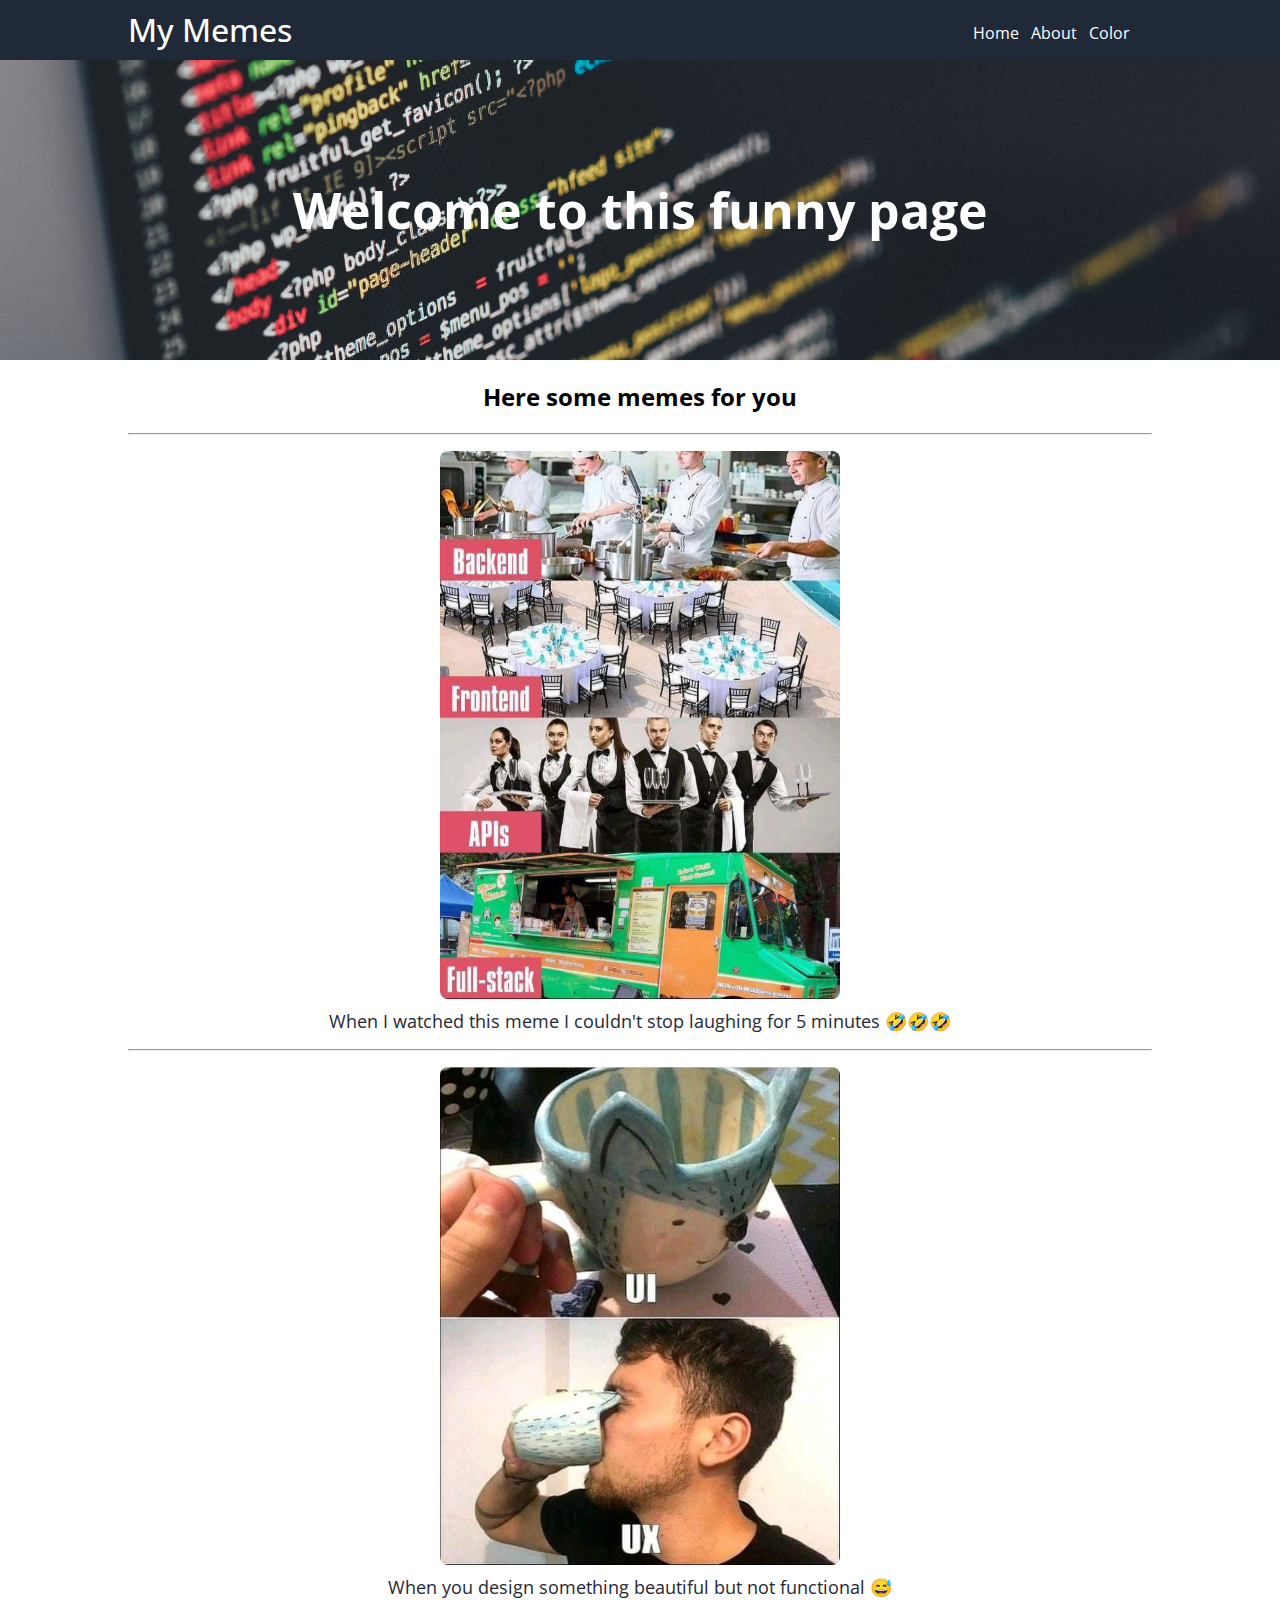
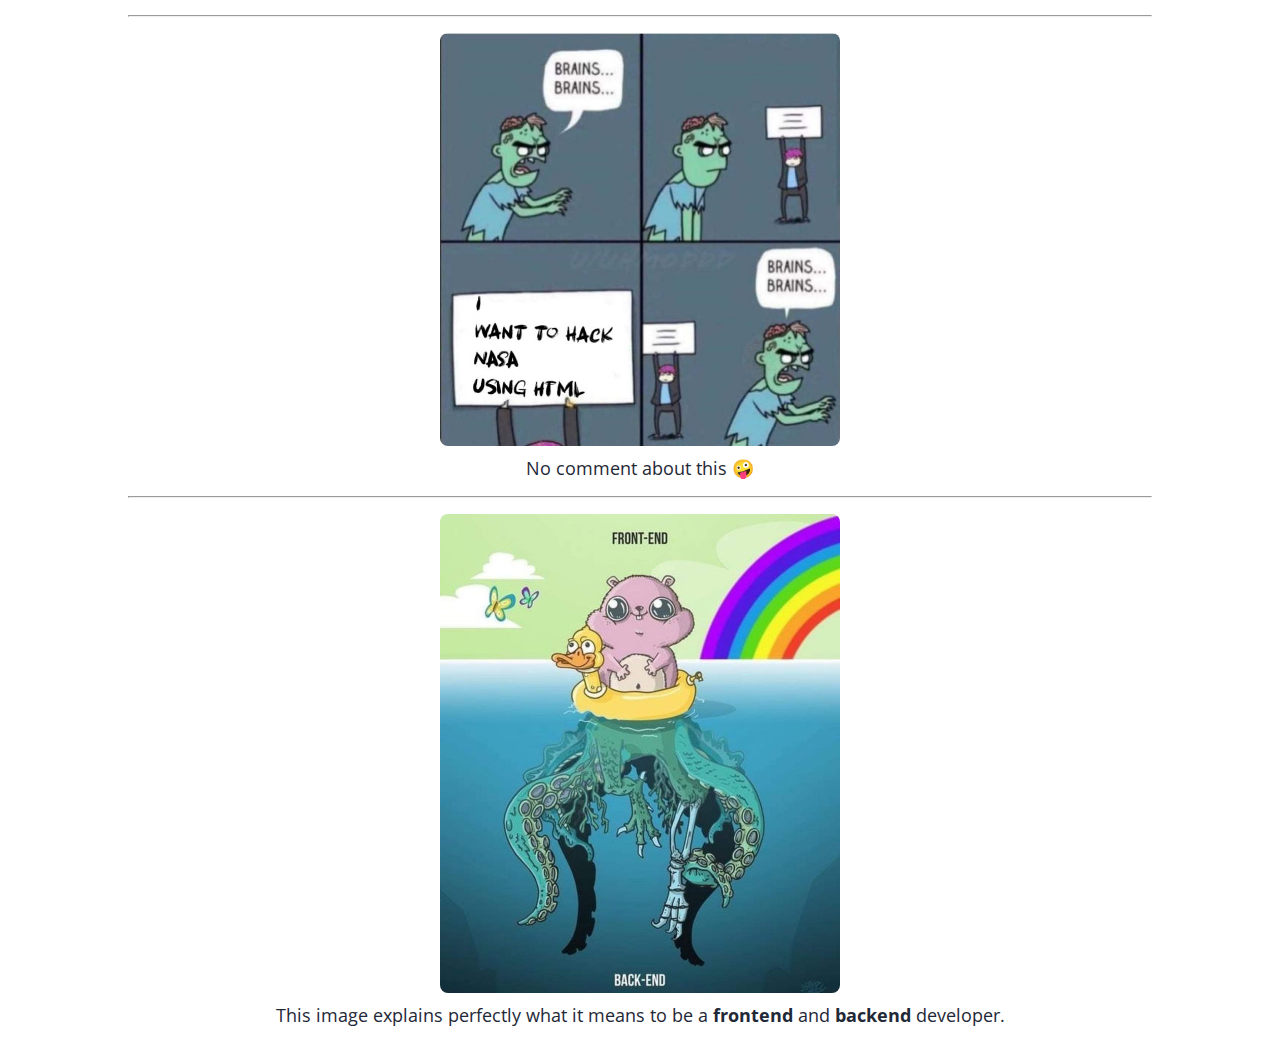
<file: index.html>
<!DOCTYPE html>
<html lang="en">
    <head>
        <meta charset="UTF-8">
        <meta http-equiv="X-UA-Compatible" content="IE=edge">
        <meta name="viewport" content="width=device-width, initial-scale=1.0">
        <!-- Favicon -->
        <link
            rel="icon"
            type="image/png"
            href="./assets/images/favicon.png"
            sizes="16x16"
        >
        <!-- Google fonts -->
        <link rel="preconnect" href="https://fonts.googleapis.com">
        <link rel="preconnect" href="https://fonts.gstatic.com" crossorigin>
        <link href="https://fonts.googleapis.com/css2?family=Open+Sans:ital,wght@0,300;0,400;0,500;0,600;0,700;1,300;1,400;1,500;1,600&display=swap" 
        rel="stylesheet">
        <!-- Font Awesome CDN -->
        <link rel="stylesheet" href="https://cdnjs.cloudflare.com/ajax/libs/font-awesome/6.1.1/css/all.min.css" 
        integrity="sha512-KfkfwYDsLkIlwQp6LFnl8zNdLGxu9YAA1QvwINks4PhcElQSvqcyVLLD9aMhXd13uQjoXtEKNosOWaZqXgel0g==" 
        crossorigin="anonymous" referrerpolicy="no-referrer">
        <!-- CSS External File -->
        <link rel="stylesheet" type="text/css" href="./assets/css/style.css">
        <title>Assignment | Links & Images</title>
    </head>
    <body>
        <!-- Navbar -->
        <header class="bg-header">
            <div class="container">
                <div class="navbar">
                    <a href="./index.html" class="navbar-brand">
                        My Memes
                    </a>
                    <nav class="navbar-nav">
                        <a href="./index.html" class="nav-link">
                            Home <i class="fa-solid fa-house-chimney"></i>
                        </a>
                        <a href="./pages/about.html" class="nav-link">
                            About <i class="fa-solid fa-chalkboard-user"></i>
                        </a>
                        <a href="./assignment-colors/colors.html" class="nav-link">
                            Color <i class="fa-solid fa-palette"></i>
                        </a>
                    </nav>
                </div>
            </div>
        </header>

        <!-- Banner -->
        <section class="bg-banner">
            <div class="container banner-box">
                <h1 class="title-banner txt-center">Welcome to this funny page <i class="fa-solid fa-person-falling-burst"></i></h1>
            </div>
        </section>

        <!-- Memes section -->
        <section class="container">
            <h2 class="txt-center">Here some memes for you <i class="fa-solid fa-face-smile"></i></h2>
            <hr>
            <figure class="meme-img-container">
                <img 
                src="./assets/images/first-img.jpg" 
                alt="Meme about developer, an analogy between the different programming areas"
                class="meme-img">
                <figcaption class="txt-center">
                    When I watched this meme I couldn't stop laughing for 5 minutes &#129315;&#129315;&#129315;
                </figcaption>
            </figure>
            <hr>
            <figure class="meme-img-container">
                <img 
                src="./assets/images/001.jpg" 
                alt="Meme about ui and ux designers"
                class="meme-img">
                <figcaption class="txt-center">
                    When you design something beautiful but not functional &#128517;
                </figcaption>
            </figure>
            <hr>
            <figure class="meme-img-container">
                <img 
                src="./assets/images/002.jpg" 
                alt="Meme about developers, hacking NASA using html"
                class="meme-img">
                <figcaption class="txt-center">
                    No comment about this &#129322;
                </figcaption>
            </figure>
            <hr>
            <figure class="meme-img-container">
                <img 
                src="./assets/images/003.jpg" 
                alt="Meme about developers, differences between frontend and backend"
                class="meme-img">
                <figcaption class="txt-center">
                    This image explains perfectly what it means to be a <strong>frontend</strong> and <strong>backend</strong> 
                    developer.
                </figcaption>
            </figure>
        </section>
    </body>
</html>
</file>
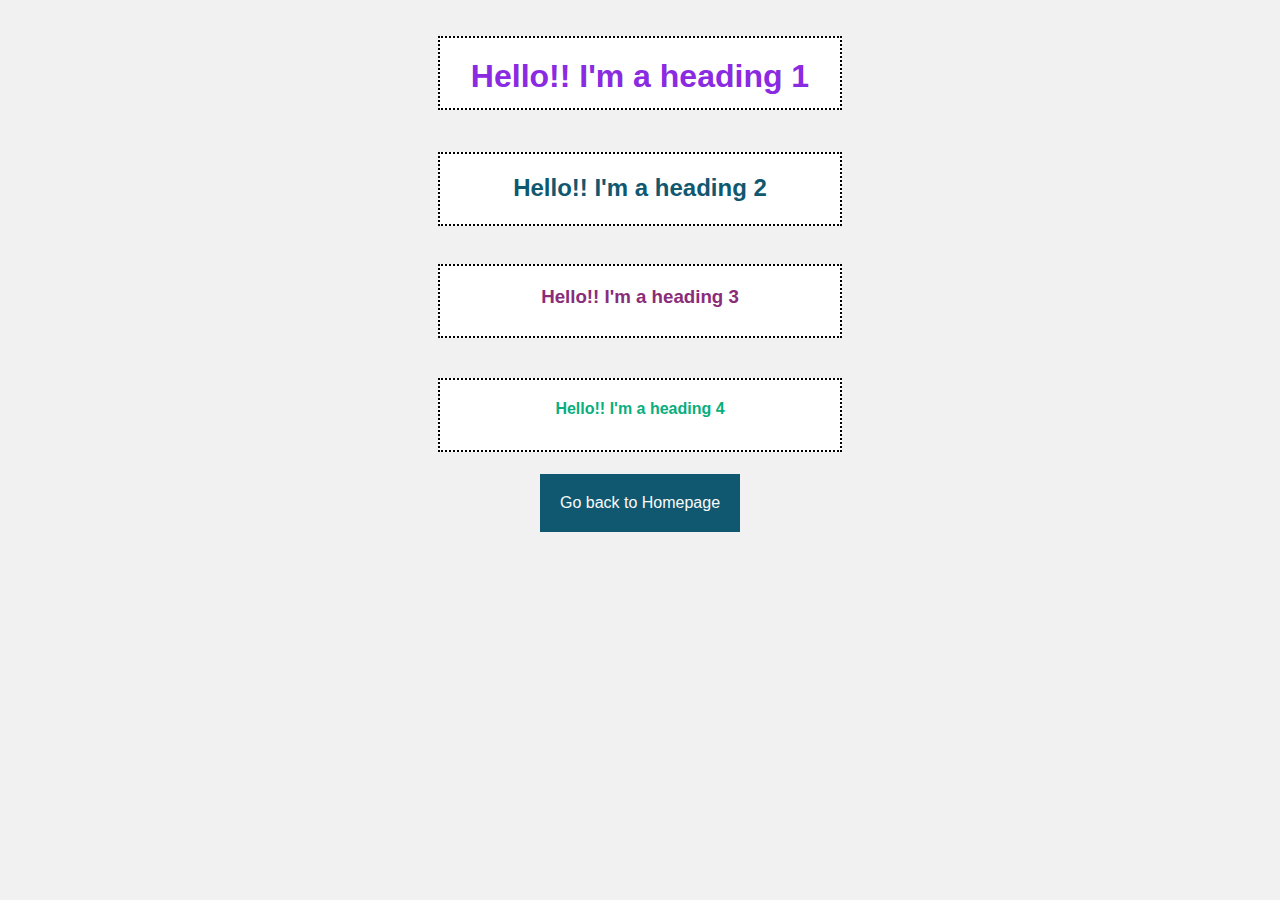
<file: assignment-colors/colors.html>
<!DOCTYPE html>
<html lang="en">
    <head>
        <meta charset="UTF-8">
        <meta http-equiv="X-UA-Compatible" content="IE=edge">
        <meta name="viewport" content="width=device-width, initial-scale=1.0">
        <!-- Font Awesome CDN -->
        <link rel="stylesheet" href="https://cdnjs.cloudflare.com/ajax/libs/font-awesome/6.1.1/css/all.min.css" 
        integrity="sha512-KfkfwYDsLkIlwQp6LFnl8zNdLGxu9YAA1QvwINks4PhcElQSvqcyVLLD9aMhXd13uQjoXtEKNosOWaZqXgel0g==" 
        crossorigin="anonymous" referrerpolicy="no-referrer" >
        <!-- CSS External File -->
        <link rel="stylesheet" type="text/css" href="./css/color.css" >
        <title>Assignment | Colors</title>
    </head>
    <body>
        <section class="container">
            <!-- A heading using a keyword color -->
            <h1 class="box keyword-color">Hello!! I'm a heading 1 <i class="fa-solid fa-robot"></i></h1>

            <!-- A heading using a hex color -->
            <h2 class="box hex-color">Hello!! I'm a heading 2 <i class="fa-solid fa-robot"></i></h2>

            <!-- A heading using a rgb color -->
            <h3 class="box rgb-color">Hello!! I'm a heading 3 <i class="fa-solid fa-robot"></i></h3>
            
            <!-- A heading using a hsl color -->
            <h4 class="box hsl-color">Hello!! I'm a heading 4 <i class="fa-solid fa-robot"></i></h4>

            <!-- Return to Homepage -->
            <a class="btn-link" href="../index.html">
                Go back to Homepage <i class="fa-solid fa-house-chimney"></i>
            </a>
        </section>
    </body>
</html>
</file>
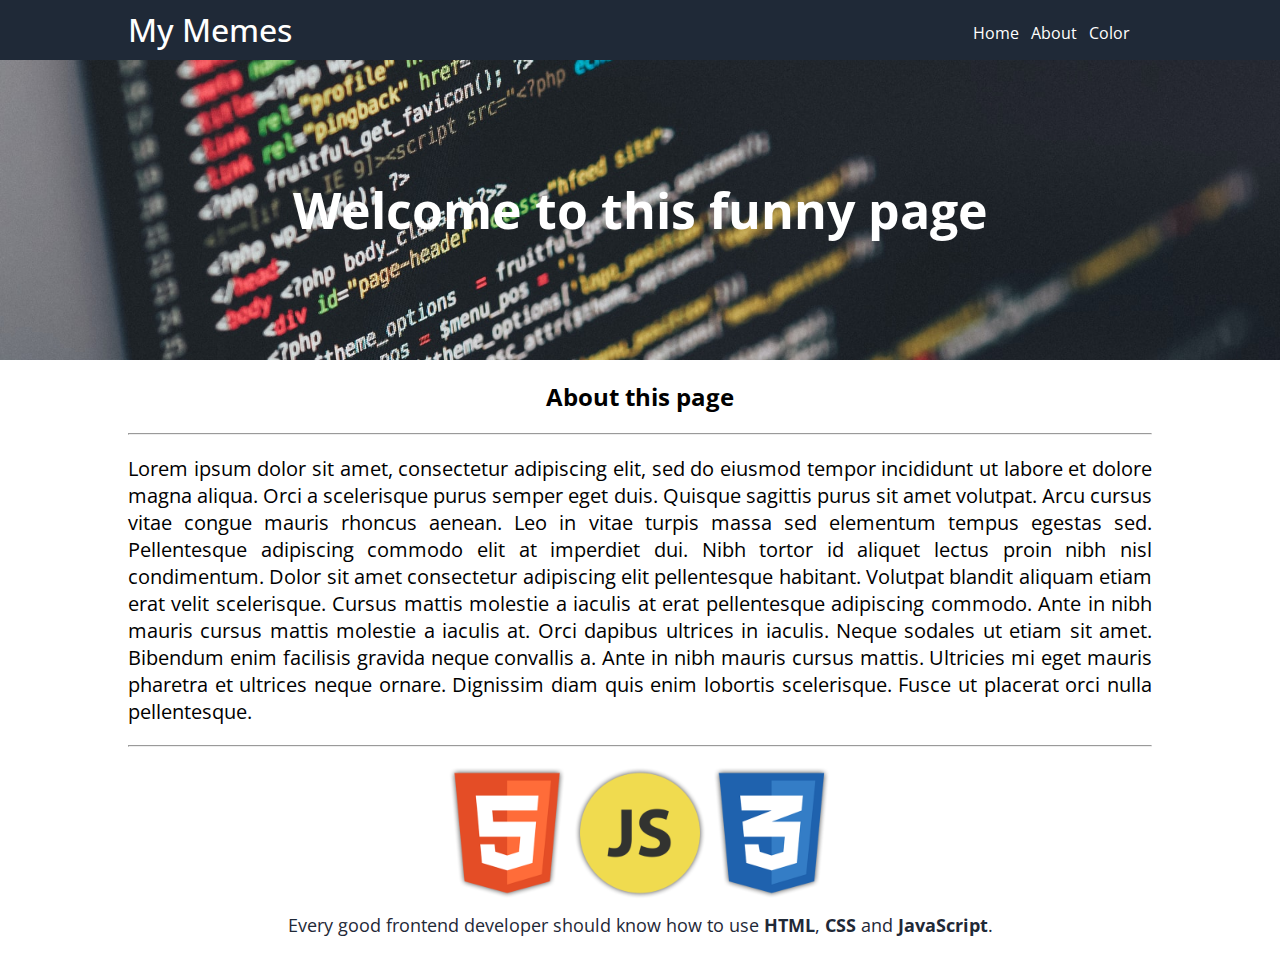
<file: pages/about.html>
<!DOCTYPE html>
<html lang="en">
    <head>
        <meta charset="UTF-8">
        <meta http-equiv="X-UA-Compatible" content="IE=edge">
        <meta name="viewport" content="width=device-width, initial-scale=1.0">
        <!-- Favicon -->
        <link
            rel="icon"
            type="image/png"
            href="../assets/images/favicon.png"
            sizes="16x16"
        >
        <!-- Google fonts -->
        <link rel="preconnect" href="https://fonts.googleapis.com">
        <link rel="preconnect" href="https://fonts.gstatic.com" crossorigin>
        <link href="https://fonts.googleapis.com/css2?family=Open+Sans:ital,wght@0,300;0,400;0,500;0,600;0,700;1,300;1,400;1,500;1,600&display=swap" 
        rel="stylesheet">
        <!-- Font Awesome CDN -->
        <link rel="stylesheet" href="https://cdnjs.cloudflare.com/ajax/libs/font-awesome/6.1.1/css/all.min.css" 
        integrity="sha512-KfkfwYDsLkIlwQp6LFnl8zNdLGxu9YAA1QvwINks4PhcElQSvqcyVLLD9aMhXd13uQjoXtEKNosOWaZqXgel0g==" 
        crossorigin="anonymous" referrerpolicy="no-referrer">
        <!-- CSS External File -->
        <link rel="stylesheet" type="text/css" href="../assets/css/style.css">
        <title>Assignment | Links & Images - About</title>
    </head>
    <body>
        <!-- Navbar -->
        <header class="bg-header">
            <div class="container">
                <div class="navbar">
                    <a href="../index.html" class="navbar-brand">
                        My Memes
                    </a>
                    <nav class="navbar-nav">
                        <a href="../index.html" class="nav-link">
                            Home <i class="fa-solid fa-house-chimney"></i>
                        </a>
                        <a href="./about.html" class="nav-link">
                            About <i class="fa-solid fa-chalkboard-user"></i>
                        </a>
                        <a href="../assignment-colors/colors.html" class="nav-link">
                            Color <i class="fa-solid fa-palette"></i>
                        </a>
                    </nav>
                </div>
            </div>
        </header>

        <!-- Banner -->
        <section class="bg-banner">
            <div class="container banner-box">
                <h1 class="title-banner txt-center">Welcome to this funny page <i class="fa-solid fa-person-falling-burst"></i></h1>
            </div>
        </section>

        <!-- About page section -->
        <section class="container">
            <h2 class="txt-center">About this page <i class="fa-solid fa-face-smile"></i></h2>
            <hr>
            <p class="txt-justify">
                Lorem ipsum dolor sit amet, consectetur adipiscing elit, sed do eiusmod tempor incididunt ut labore et dolore magna aliqua. Orci a 
                scelerisque purus semper eget duis. Quisque sagittis purus sit amet volutpat. Arcu cursus vitae congue mauris rhoncus aenean. Leo in 
                vitae turpis massa sed elementum tempus egestas sed. Pellentesque adipiscing commodo elit at imperdiet dui. Nibh tortor id aliquet 
                lectus proin nibh nisl condimentum. Dolor sit amet consectetur adipiscing elit pellentesque habitant. Volutpat blandit aliquam etiam 
                erat velit scelerisque. Cursus mattis molestie a iaculis at erat pellentesque adipiscing commodo. Ante in nibh mauris cursus mattis 
                molestie a iaculis at. Orci dapibus ultrices in iaculis. Neque sodales ut etiam sit amet. Bibendum enim facilisis gravida neque 
                convallis a. Ante in nibh mauris cursus mattis. Ultricies mi eget mauris pharetra et ultrices neque ornare. Dignissim diam quis enim 
                lobortis scelerisque. Fusce ut placerat orci nulla pellentesque.
            </p>
            <hr>
            <figure class="meme-img-container">
                <img 
                src="../assets/images/second-img.png" 
                alt="Frontend programing languages, html, css and javascript"
                class="meme-img">
                <figcaption class="txt-center">
                    Every good frontend developer should know how to use <strong>HTML</strong>, <strong>CSS</strong> and <strong>JavaScript</strong>.
                </figcaption>
            </figure>
        </section>
    </body>
</html>
</file>
<file: assets/css/style.css>
html,
body {
    box-sizing: border-box;
    font-family: 'Open Sans', sans-serif;
    margin: 0;
    padding: 0;
}

*,
*:before,
*:after {
    box-sizing: inherit;
}

.container {
    width: 80%;
    max-width: 1280px;
    margin-left: auto;
    margin-right: auto;
}

.bg-header {
    background-color: #1f2937;
    height: 60px;
}

.navbar {
    display: flex;
    justify-content: space-between;
}

.navbar-brand {
    padding-top: 8px;
    text-decoration: none;
    color: white;
    font-size: 32px;
    font-weight: 500;
}

.navbar-nav {
    padding: 16px;
    border-radius: 5px;
    display: flex;
    justify-content: flex-end;
}

.nav-link {
    display: inline-block;
    text-decoration: none;
    color: white;
    font-size: 16px;
    padding: 6px;
}

.nav-link:hover {
    background-color: white;
    color: black;
    border-radius: 8px;
}

.bg-banner {
    background-image: url('../images/banner.jpg');
    background-repeat: no-repeat;
    background-position: center;
    background-size: cover;
    height: 300px;
}

.banner-box {
    display: flex;
    flex-direction: column;
    align-items: center;
    justify-content: center;
    height: 300px;
    color: white;
}

.title-banner {
    font-size: 50px;
}

.txt-center {
    text-align: center;
}

.txt-justify {
    text-align: justify;
}

figcaption {
    padding-top: 10px;
    color: #1f2937;
    font-size: 18px;
}

.meme-img-container {
    display: flex;
    flex-direction: column;
    align-items: center;
}

.meme-img {
    width: 400px;
    height: auto;
    border-radius:8px
}

p {
    font-size: 20px;
}


@media screen and (max-width: 500px) {
    .navbar-brand {
        font-size: 18px;
        padding-top: 15px;
    }
    .container {
        width: 90%;
    }
    .nav-link {
        font-size: 14px;
        padding: 6px;
    }
    .meme-img {
        width: 350px;
        height: auto;
    }
}

@media screen and (max-width: 320px) {
    .navbar-brand {
        font-size: 16px;
        padding-top: 15px;
    }
    .container {
        width: 95%;
    }
    .nav-link {
        font-size: 12px;
        padding: 6px;
    }
    .meme-img {
        width: 300px;
        height: auto;
    }
}
</file>
<file: assignment-colors/css/color.css>
body {
   margin: 0;
   min-height: 100vh;
   background-color: #F1F1F1;
   font-family: Arial, Helvetica, sans-serif;
}

.container {
    display: flex;
    flex-direction: column;
    padding: 15px;
    align-items: center;
}

.box {
    width: 400px;
    height: 50px;
    background-color: #ffffff;
    border: 2px dotted black;
    text-align: center;
    flex: 0 1 50px;
}

a.btn-link {
    background-color: #105870;
    color: #fafafa;
    text-decoration: none;
    padding: 20px;
}

a.btn-link:hover,
a.btn-link:focus {
    background-color: #0b8ab4;
}

.keyword-color {
    color: blueviolet;
}

.hex-color {
    color: #105870;
}

.rgb-color {
    color: rgb(137, 45, 123);
}

.hsl-color {
    color: hsl(162, 90%, 36%);
}

h1.box,
h2.box,
h3.box,
h4.box {
    padding-top: 20px;
}

/* Media Queries */
@media screen and (max-width: 450px){
    .box {
        width: 320px;
    }
}
</file>
